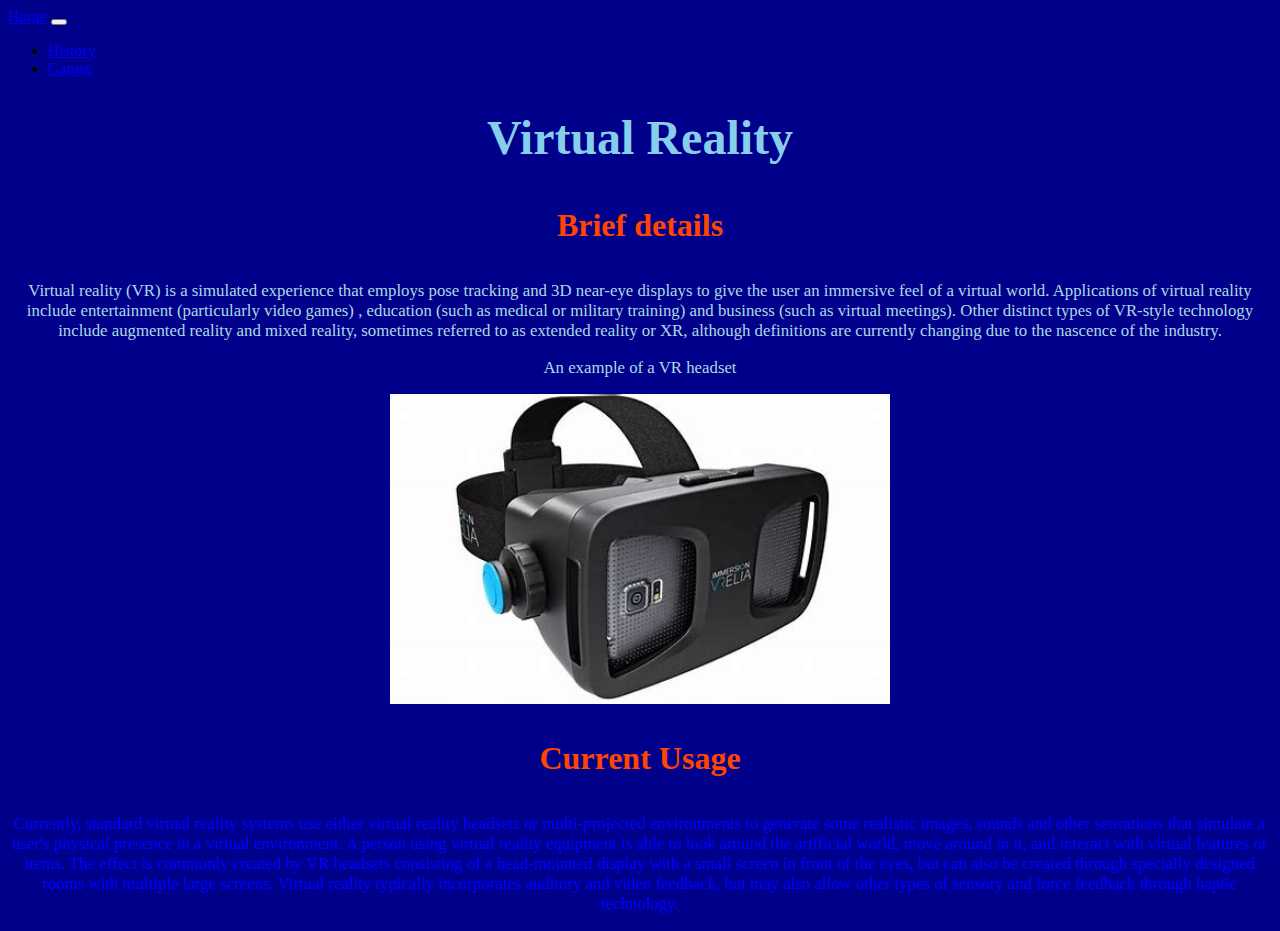
<file: index.html>
<!DOCTYPE html>
<html>
<head>
  <meta charset="utf-8">
  <meta name="viewport" content="width=device-width">
  <title>JS Bin</title>
  <link rel="stylesheet" href="Styles.css">
<link href="https://cdn.jsdelivr.net/npm/bootstrap@5.3.0-alpha1/dist/css/bootstrap.min.css" rel="stylesheet" integrity="sha384-GLhlTQ8iRABdZLl6O3oVMWSktQOp6b7In1Zl3/Jr59b6EGGoI1aFkw7cmDA6j6gD" crossorigin="anonymous">
<script src="https://cdn.jsdelivr.net/npm/bootstrap@5.3.0-alpha1/dist/js/bootstrap.bundle.min.js" integrity="sha384-w76AqPfDkMBDXo30jS1Sgez6pr3x5MlQ1ZAGC+nuZB+EYdgRZgiwxhTBTkF7CXvN" crossorigin="anonymous"></script>
</head>
<body>
    <div class=container>
        <nav class="navbar navbar-expand-lg navbar-light bg-light">
  <a class="navbar-brand" href="#">Home</a>
  <button class="navbar-toggler" type="button" data-toggle="collapse" data-target="#navbarNav" aria-controls="navbarNav" aria-expanded="false" aria-label="Toggle navigation">
    <span class="navbar-toggler-icon"></span>
  </button>
  <div class="collapse navbar-collapse" id="navbarNav">
    <ul class="navbar-nav">
      <li class="nav-item">
        <a class="nav-link" href="history.html">History</a>
      </li>
        <li class="nav-item">
        <a class="nav-link" href="games.html">Games</a>
      </li>
    </ul>
  </div>
</nav>
  <h1>Virtual Reality</h1>
    <h2>Brief details</h2>
    <p class="lightpara">Virtual reality (VR) is a simulated experience that employs pose tracking and 3D near-eye displays to give the user an immersive feel of a virtual world. Applications of virtual reality include entertainment (particularly video games) , education (such as medical or military training) and business (such as virtual meetings). Other distinct types of VR-style technology include augmented reality and mixed reality,
    sometimes referred to as extended reality or XR, although definitions are currently changing due to the nascence of the industry.</p>
    <p class="lightpara">An example of a VR headset</p>
    <img class="start" src="headset1.jfif" class="img-fluid" alt="headset">
  <!-- sort out when you learn rearangment -->
    <h2> Current Usage</h2>
    <p class="bluepara">Currently, standard virtual reality systems use either virtual reality headsets or multi-projected environments to generate some realistic images, sounds and other sensations that simulate a user's physical presence in a virtual environment. A person using virtual reality equipment is able to look around the artificial world, move around in it, and interact with virtual features or items. The effect is commonly created by VR headsets consisting of a head-mounted display with a small screen in front of the eyes, but can also be created through specially designed rooms with multiple large screens. Virtual reality typically incorporates auditory and video feedback, but may also allow other types of sensory and force feedback through haptic technology.</p>
    </div>
</body>
</html>
</file>
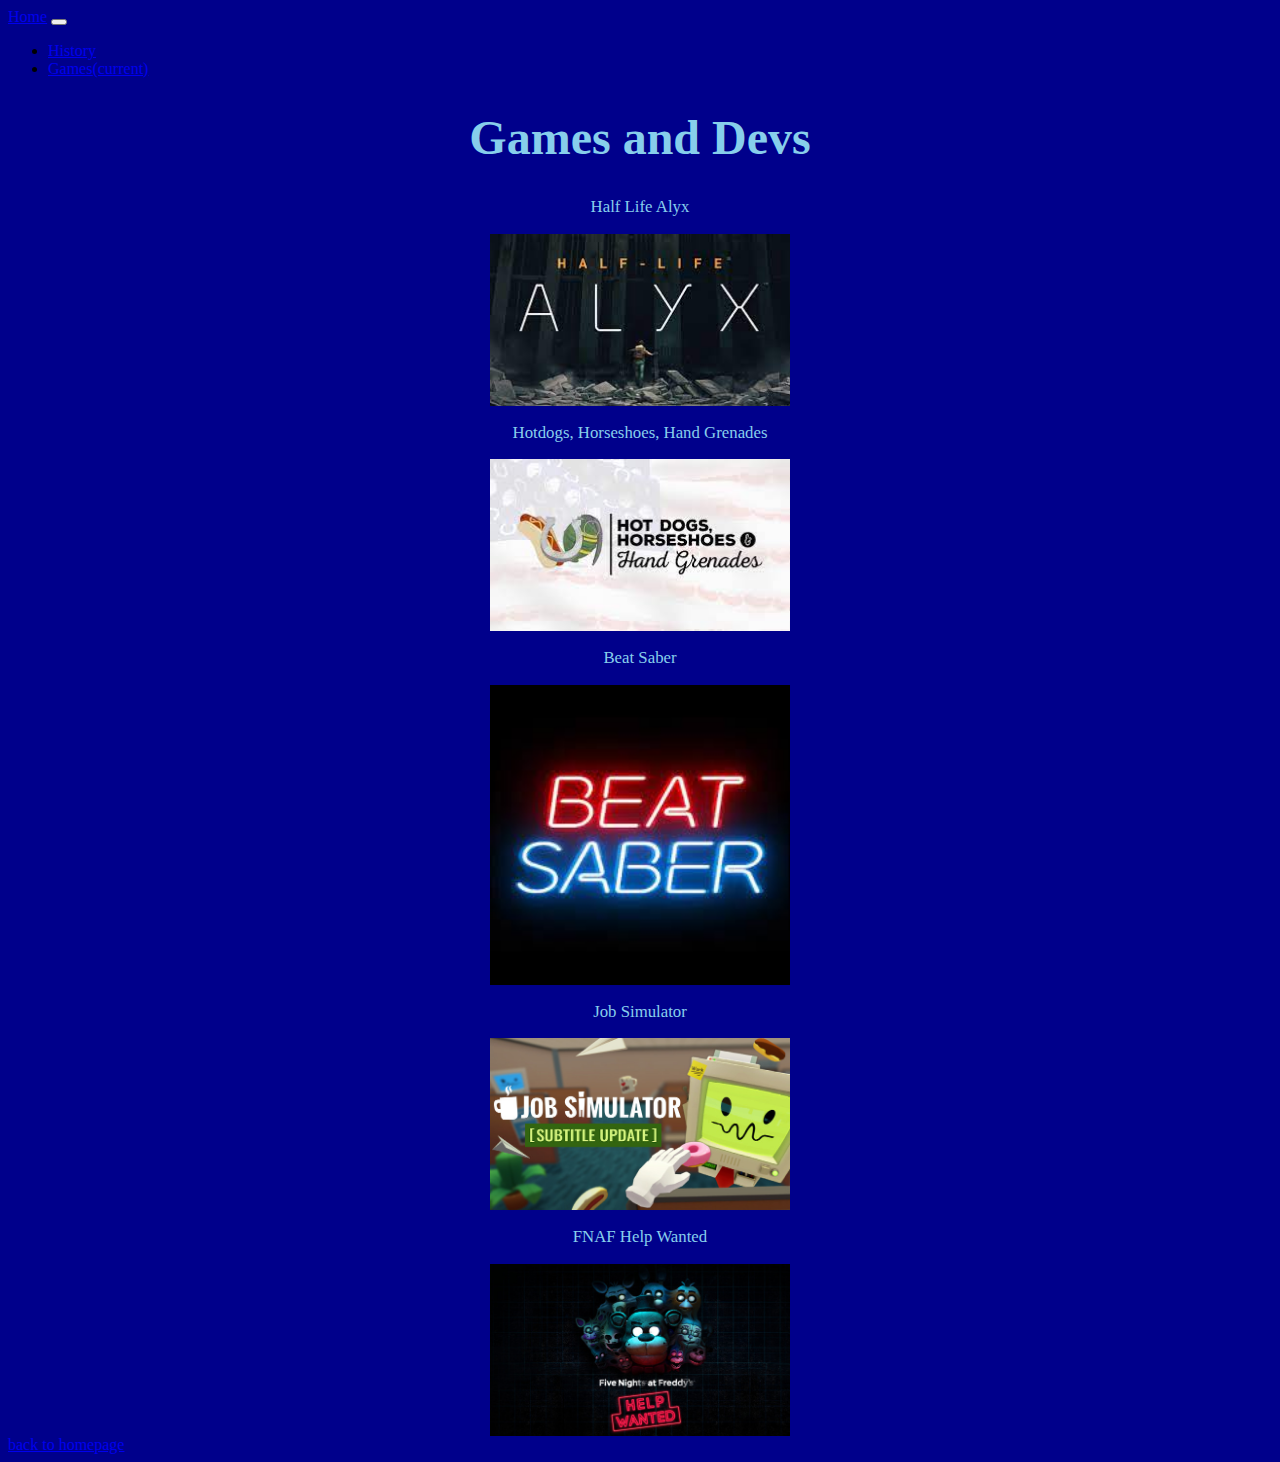
<file: games.html>
<!DOCTYPE html>
<html>
<head>
  <meta charset="utf-8">
  <meta name="viewport" content="width=device-width">
  <title>JS Bin</title>
  <link rel="stylesheet" href="Styles.css">
<link href="https://cdn.jsdelivr.net/npm/bootstrap@5.3.0-alpha1/dist/css/bootstrap.min.css" rel="stylesheet" integrity="sha384-GLhlTQ8iRABdZLl6O3oVMWSktQOp6b7In1Zl3/Jr59b6EGGoI1aFkw7cmDA6j6gD" crossorigin="anonymous">
<script src="https://cdn.jsdelivr.net/npm/bootstrap@5.3.0-alpha1/dist/js/bootstrap.bundle.min.js" integrity="sha384-w76AqPfDkMBDXo30jS1Sgez6pr3x5MlQ1ZAGC+nuZB+EYdgRZgiwxhTBTkF7CXvN" crossorigin="anonymous"></script>
</head>
<body>
    <div class=container>
       <nav class="navbar navbar-expand-lg navbar-light bg-light">
  <a class="navbar-brand" href="index.html">Home</a>
  <button class="navbar-toggler" type="button" data-toggle="collapse" data-target="#navbarNav" aria-controls="navbarNav" aria-expanded="false" aria-label="Toggle navigation">
    <span class="navbar-toggler-icon"></span>
  </button>
  <div class="collapse navbar-collapse" id="navbarNav">
    <ul class="navbar-nav">
      <li class="nav-item">
        <a class="nav-link" href="history.html">History</a>
      </li>
        <li class="nav-item">
        <a class="nav-link" href="#">Games<span class="sr-only">(current)</span></a>
      </li>
    </ul>
  </div>
</nav>
  <h1>Games and Devs</h1>
    <p class="skypara">Half Life Alyx</p>
    <img class="games" src=Alyx.jfif alt="Alyx">
    <p class="skypara">Hotdogs, Horseshoes, Hand Grenades</p>
    <img class="games" src=hotdog.jfif alt="Hotdog">
    <p class="skypara">Beat Saber</p>
    <img class="games" src="beat.jfif" alt="beat">
    <p class="skypara">Job Simulator</p>
    <img class="games" src="jobs.jpg" alt="jobs">
    <p class="skypara">FNAF Help Wanted</p>
    <img class="games" src="fnaf.jpg" alt="fnaf">
    <a href="index.html">back to homepage</a>
    </div>
<body/>
</file>
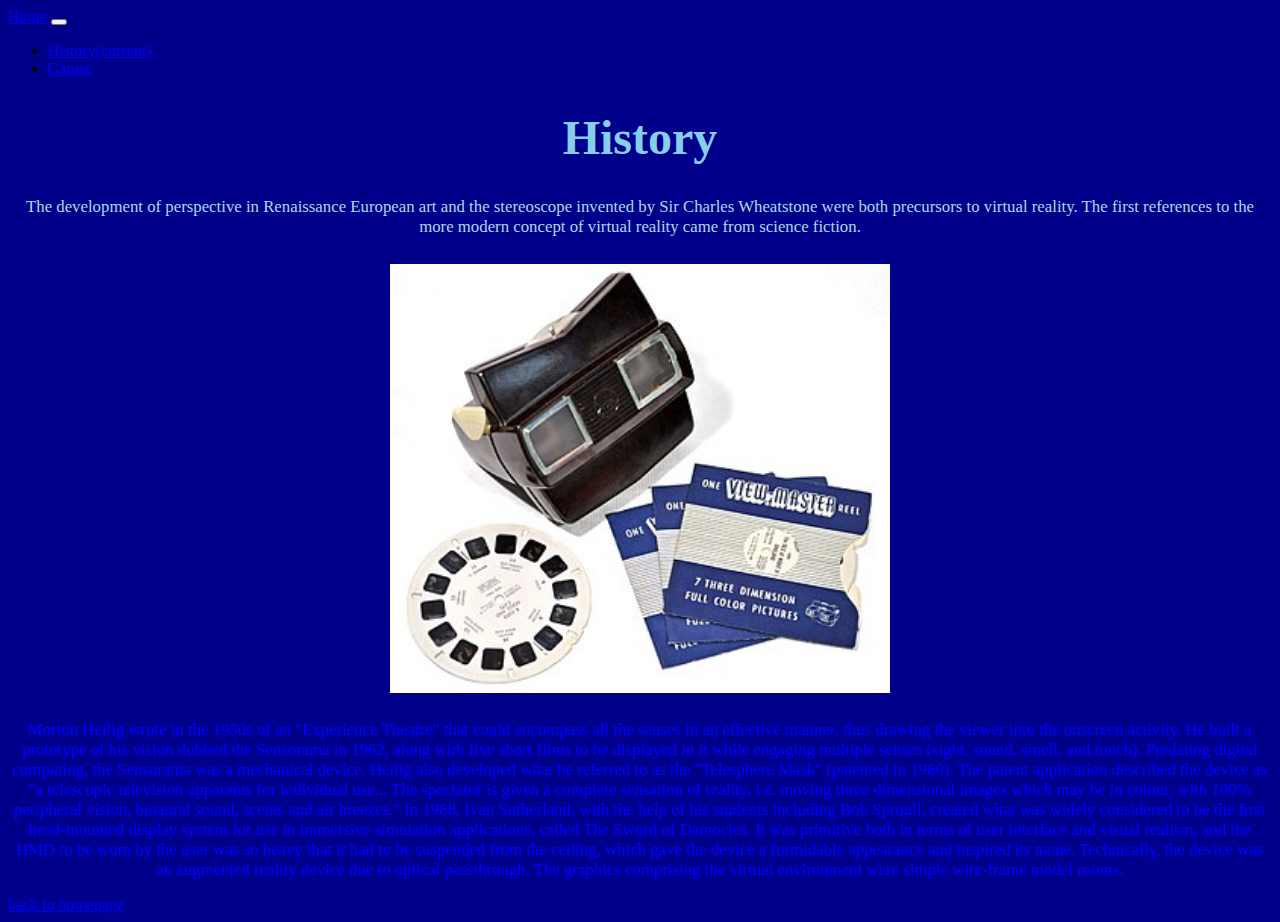
<file: history.html>
<!DOCTYPE html>
<html>
<head>
  <meta charset="utf-8">
  <meta name="viewport" content="width=device-width">
  <title>JS Bin</title>
  <link rel="stylesheet" href="Styles.css">
<link href="https://cdn.jsdelivr.net/npm/bootstrap@5.3.0-alpha1/dist/css/bootstrap.min.css" rel="stylesheet" integrity="sha384-GLhlTQ8iRABdZLl6O3oVMWSktQOp6b7In1Zl3/Jr59b6EGGoI1aFkw7cmDA6j6gD" crossorigin="anonymous">
<script src="https://cdn.jsdelivr.net/npm/bootstrap@5.3.0-alpha1/dist/js/bootstrap.bundle.min.js" integrity="sha384-w76AqPfDkMBDXo30jS1Sgez6pr3x5MlQ1ZAGC+nuZB+EYdgRZgiwxhTBTkF7CXvN" crossorigin="anonymous"></script>
</head>
<body>
    <div class=container>
        <nav class="navbar navbar-expand-lg navbar-light bg-light">
  <a class="navbar-brand" href="index.html">Home</a>
  <button class="navbar-toggler" type="button" data-toggle="collapse" data-target="#navbarNav" aria-controls="navbarNav" aria-expanded="false" aria-label="Toggle navigation">
    <span class="navbar-toggler-icon"></span>
  </button>
  <div class="collapse navbar-collapse" id="navbarNav">
    <ul class="navbar-nav">
      <li class="nav-item">
        <a class="nav-link" href="#">History<span class="sr-only">(current)</span></a>
      </li>
        <li class="nav-item">
        <a class="nav-link" href="games.html">Games</a>
      </li>
    </ul>
  </div>
</nav>
  <h1>History</h1>
    <p class="lightpara"> The development of perspective in Renaissance European art and the stereoscope invented by Sir Charles Wheatstone were both precursors to virtual reality. The first references to the more modern concept of virtual reality came from science fiction.</p>

        <img class="space" src="330px-View-Master_with_Reel.jpg" class="img-fluid" alt="clicket">
        
    <p class="bluepara">Morton Heilig wrote in the 1950s of an "Experience Theatre" that could encompass all the senses in an effective manner, thus drawing the viewer into the onscreen activity. He built a prototype of his vision dubbed the Sensorama in 1962, along with five short films to be displayed in it while engaging multiple senses (sight, sound, smell, and touch). Predating digital computing, the Sensorama was a mechanical device. Heilig also developed what he referred to as the "Telesphere Mask" (patented in 1960). The patent application described the device as "a telescopic television apparatus for individual use... The spectator is given a complete sensation of reality, i.e. moving three dimensional images which may be in colour, with 100% peripheral vision, binaural sound, scents and air breezes."

In 1968, Ivan Sutherland, with the help of his students including Bob Sproull, created what was widely considered to be the first head-mounted display system for use in immersive simulation applications, called The Sword of Damocles. It was primitive both in terms of user interface and visual realism, and the HMD to be worn by the user was so heavy that it had to be suspended from the ceiling, which gave the device a formidable appearance and inspired its name. Technically, the device was an augmented reality device due to optical passthrough. The graphics comprising the virtual environment were simple wire-frame model rooms.</p>
    
    <a href="index.html">back to homepage</a>
    </div>
    </body>
</file>
<file: Styles.css>
body{
     background-color:darkblue;
}

h1{
    color:skyblue;
    text-align:center;
    font-size:300%;
}

h2{
    color:orangered;
    text-align:center;
    font-size:200%;
    padding:10px
}

h3{
     color:cadetblue;text-align:center;font-size:150%
}

h4{
    color:red;text-align:center;font-size:150%
}

p.lightpara{
     color:lightblue;text-align:center;font-size:105%
}

p.skypara{
     color:skyblue;text-align:center;font-size:105%
}

p.bluepara{
     color:blue;text-align:center;font-size:105%
}

img.small{
    display: block;
    margin-left: auto;
    margin-right: auto;
    width: 50%;
     width:150px;height:140px;
}
img.space{display: block;
  margin-left: auto;
  margin-right: auto;
  width: 50%;
    padding:10px;
    width:500px
}

img.games{
    display: block;
    margin-left: auto;
    margin-right: auto;
    width: 50%;
    width:300px
}

img.start{
    display: block;
  margin-left: auto;
  margin-right: auto;
  width: 50%;
    width:500px
}
</file>
